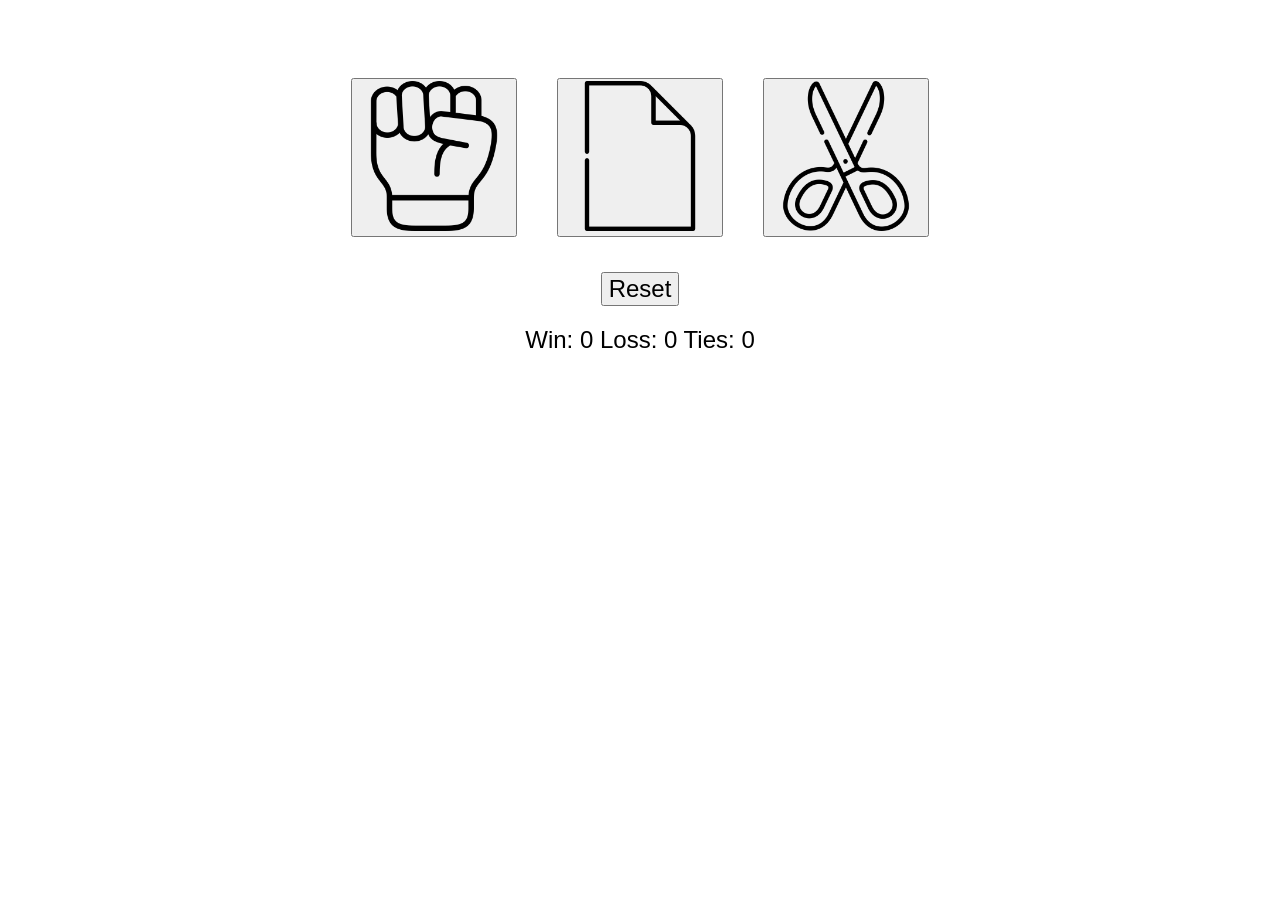
<file: index.html>
<!DOCTYPE html>
<html lang="en">
  <head>
    <meta charset="UTF-8" />
    <meta http-equiv="X-UA-Compatible" content="IE=edge" />
    <meta name="viewport" content="width=device-width, initial-scale=1.0" />
    <script src="rock-paper-scissors.js" defer></script>
    <link rel="stylesheet" href="style.css" />
    <title>Rock Paper Scissors</title>
  </head>
  <body>
    <div class="btn-container">
      <button class="rock"><img src="img/rock.png" /></button>
      <button class="paper"><img src="img/paper.png" alt="" /></button>
      <button class="scissors"><img src="img/scissors.png" alt="" /></button>
    </div>
    <div class="reset">
      <button>Reset</button>
    </div>
    <div class="results">
      Win: <span class="wins">0</span> Loss: <span class="losses">0</span> Ties:
      <span class="ties">0</span>
      <p class="winner"></p>
    </div>
  </body>
</html>
</file>
<file: style.css>
.btn-container {
  display: flex;
  justify-content: center;
  padding: 50px 0 0 0;
  margin-bottom: 15px;
}

.rock,
.paper,
.scissors {
  margin: 20px;
}

.rock img,
.paper img,
.scissors img {
  height: 150px;
  width: auto;
}

.results {
  text-align: center;
  font-family: Helvetica, Arial, sans-serif;
  font-size: 24px;
}

.reset {
  text-align: center;
  margin-bottom: 20px;
}

.reset button {
  font-size: 24px;
  font-family: Helvetica, Arial, sans-serif;
}
</file>
